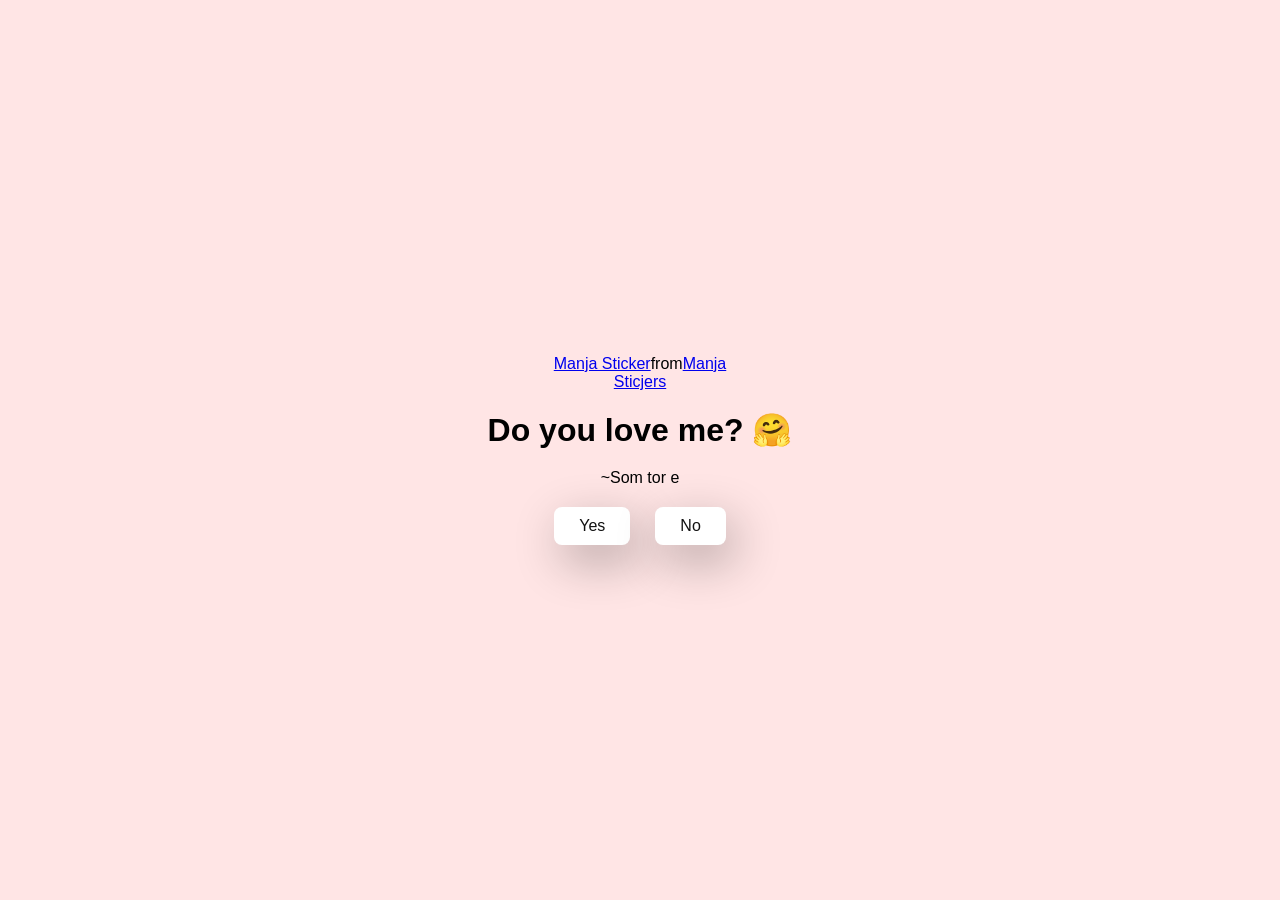
<file: index.html>
<!DOCTYPE html>
<html lang="en">

<head>
    <meta charset="UTF-8">
    <meta name="viewport" content="width=device-width, initial-scale=1.0">
    <title>Ask Her Out</title>
    <link rel="stylesheet" href="style.css">
</head>

<body>
    <div class="container">
        <div class="tenor-gif-embed" data-postid="22885016" data-share-method="host" data-aspect-ratio="1.04918"
            data-width="100%">
            <a href="https://tenor.com/view/manja-gif-22885016">Manja Sticker</a>from<a
                href="https://tenor.com/search/manja-stickers">Manja Sticjers</a>
        </div>
        <script type="text/javascript" async src="https://tenor.com/embed.js"></script>
        <h1>Do you love me? 🤗</h1>
        <p>~Som tor e</p>

        <div class="btn">
            <a href="yes.html">Yes</a>
            <a href="no1.html">No</a>
        </div>
    </div>
</body>

</html>
</file>
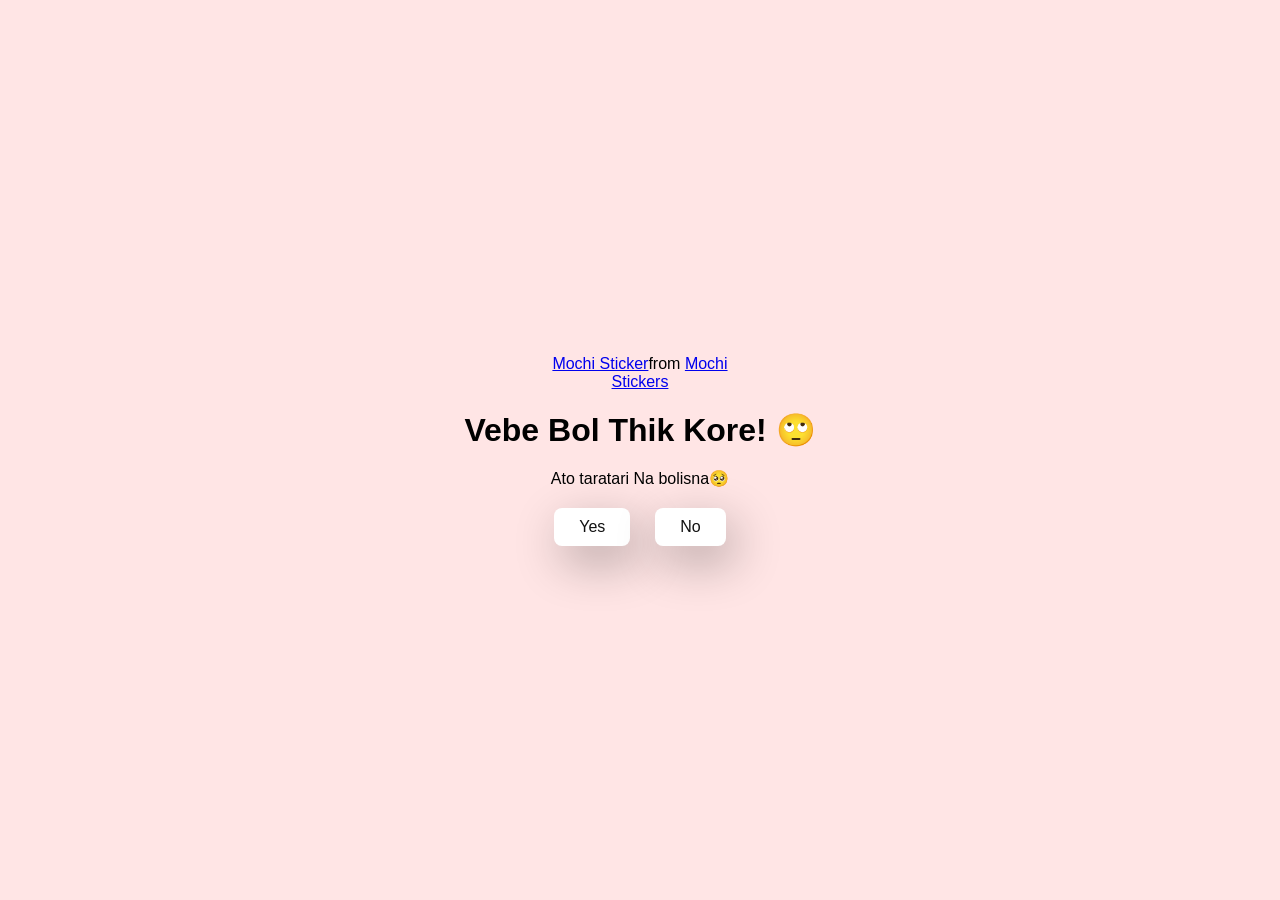
<file: no1.html>
<!DOCTYPE html>
<html lang="en">

<head>
    <meta charset="UTF-8">
    <meta name="viewport" content="width=device-width, initial-scale=1.0">
    <title>Ask Her Out</title>
    <link rel="stylesheet" href="style.css">
</head>

<body>
    <div class="container">
        <div class="tenor-gif-embed" data-postid="22050818" data-share-method="host" data-aspect-ratio="1"
            data-width="100%">
            <a href="https://tenor.com/view/mochi-gif-22050818">Mochi Sticker</a>from
            <a href="https://tenor.com/search/mochi-stickers">Mochi Stickers</a>
        </div>
        <script type="text/javascript" async src="https://tenor.com/embed.js"></script>
        <h1>Vebe Bol Thik Kore! 🙄</h1>
        <p>Ato taratari Na bolisna🥺</p>
        <div class="btn">
            <a href="yes.html">Yes</a>
            <a href="no2.html">No</a>
        </div>
    </div>
</body>

</html>
</file>
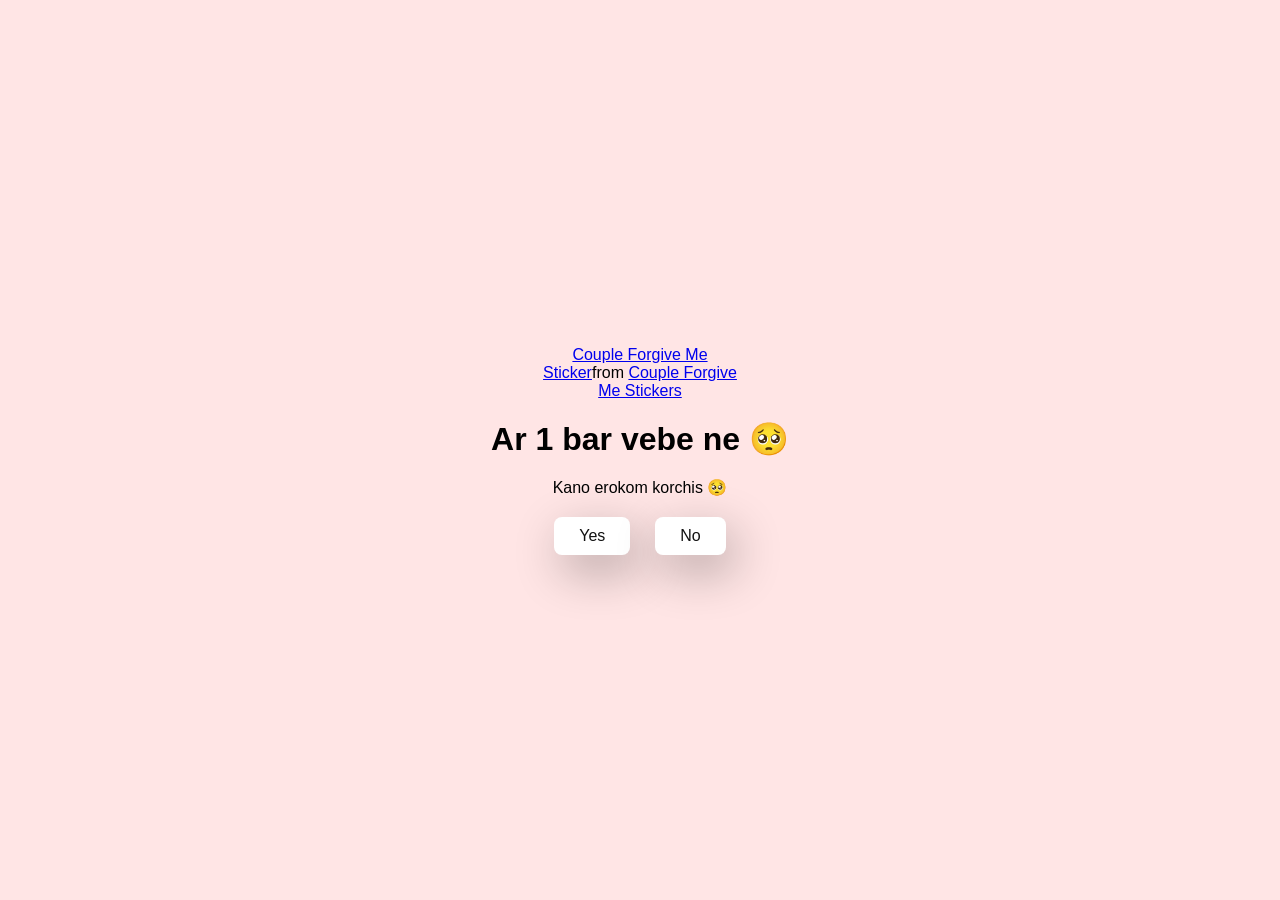
<file: no2.html>
<!DOCTYPE html>
<html lang="en">

<head>
    <meta charset="UTF-8">
    <meta name="viewport" content="width=device-width, initial-scale=1.0">
    <title>Ask Her Out</title>
    <link rel="stylesheet" href="style.css">
</head>

<body>
    <div class="container">
        <div class="tenor-gif-embed" data-postid="15195810" data-share-method="host" data-aspect-ratio="1"
            data-width="100%">
            <a href="https://tenor.com/view/couple-forgive-me-asking-for-forgiveness-begging-crying-gif-15195810">Couple
                Forgive Me Sticker</a>from
            <a href="https://tenor.com/search/couple-stickers">Couple Forgive Me Stickers</a>
        </div>
        <script type="text/javascript" async src="https://tenor.com/embed.js"></script>

        <h1>Ar 1 bar vebe ne 🥺</h1>
        <p>Kano erokom korchis 🥺</p>

        <div class="btn">
            <a href="yes.html">Yes</a>
            <a href="no3.html">No</a>
        </div>
    </div>
</body>

</html>
</file>
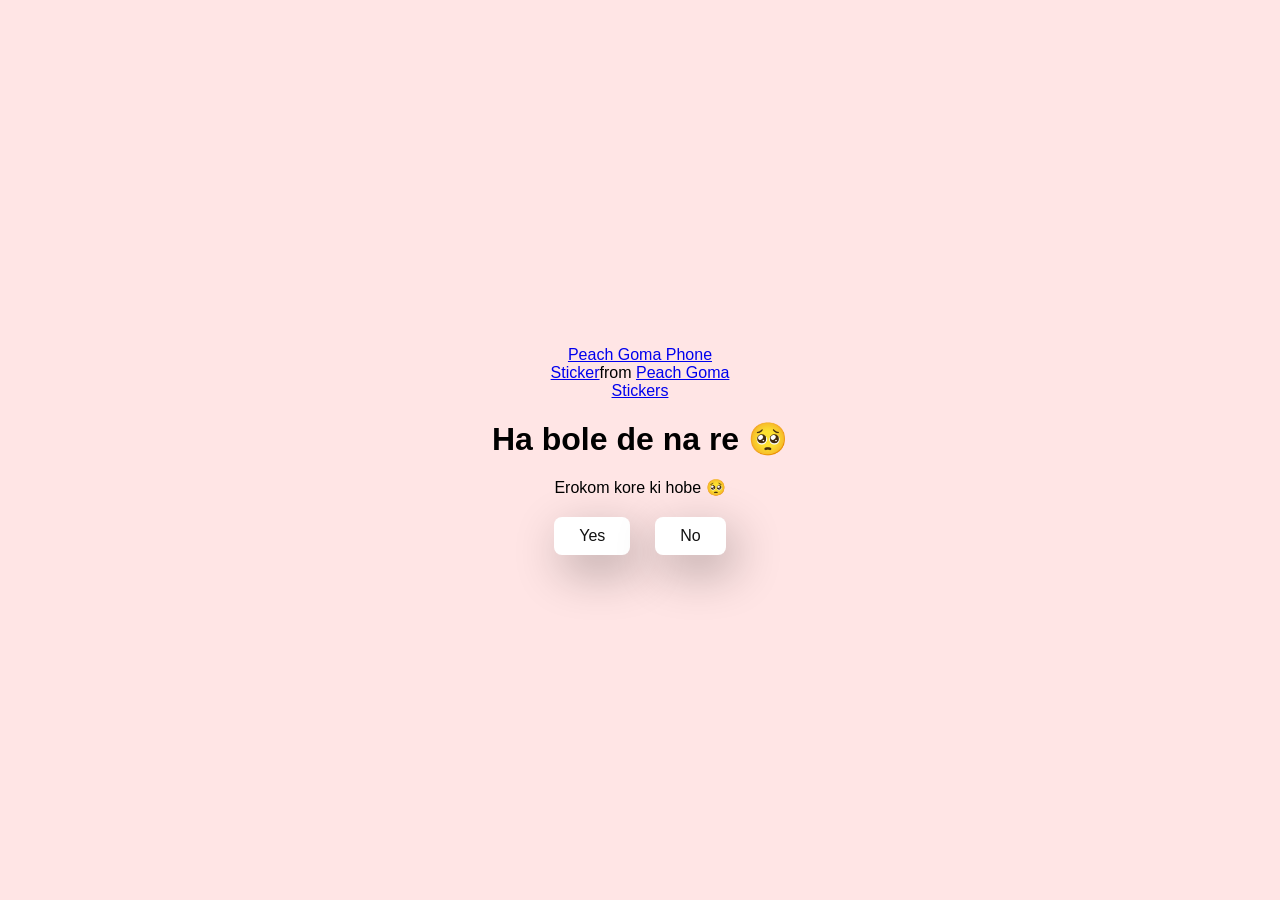
<file: no3.html>
<!DOCTYPE html>
<html lang="en">

<head>
    <meta charset="UTF-8">
    <meta name="viewport" content="width=device-width, initial-scale=1.0">
    <title>Ask Her Out</title>
    <link rel="stylesheet" href="style.css">
</head>

<body>
    <div class="container">
        <div class="tenor-gif-embed" data-postid="15974530976611222074" data-share-method="host" data-aspect-ratio="1.26923"
            data-width="100%">
            <a
                href="https://tenor.com/view/couple-forgive-me-asking-for-forgiveness-begging-crying-gif-15974530976611222074">Peach
                Goma Phone Sticker</a>from
            <a href="https://tenor.com/search/peach+goma-stickers">Peach Goma Stickers</a>
        </div>
        <script type="text/javascript" async src="https://tenor.com/embed.js"></script>

        <h1>Ha bole de na re 🥺</h1>
        <p>Erokom kore ki hobe 🥺</p>

        <div class="btn">
            <a href="yes.html">Yes</a>
            <a href="#" id="move-random">No</a>
        </div>
    </div>

    <script src="script.js"></script>
</body>

</html>
</file>
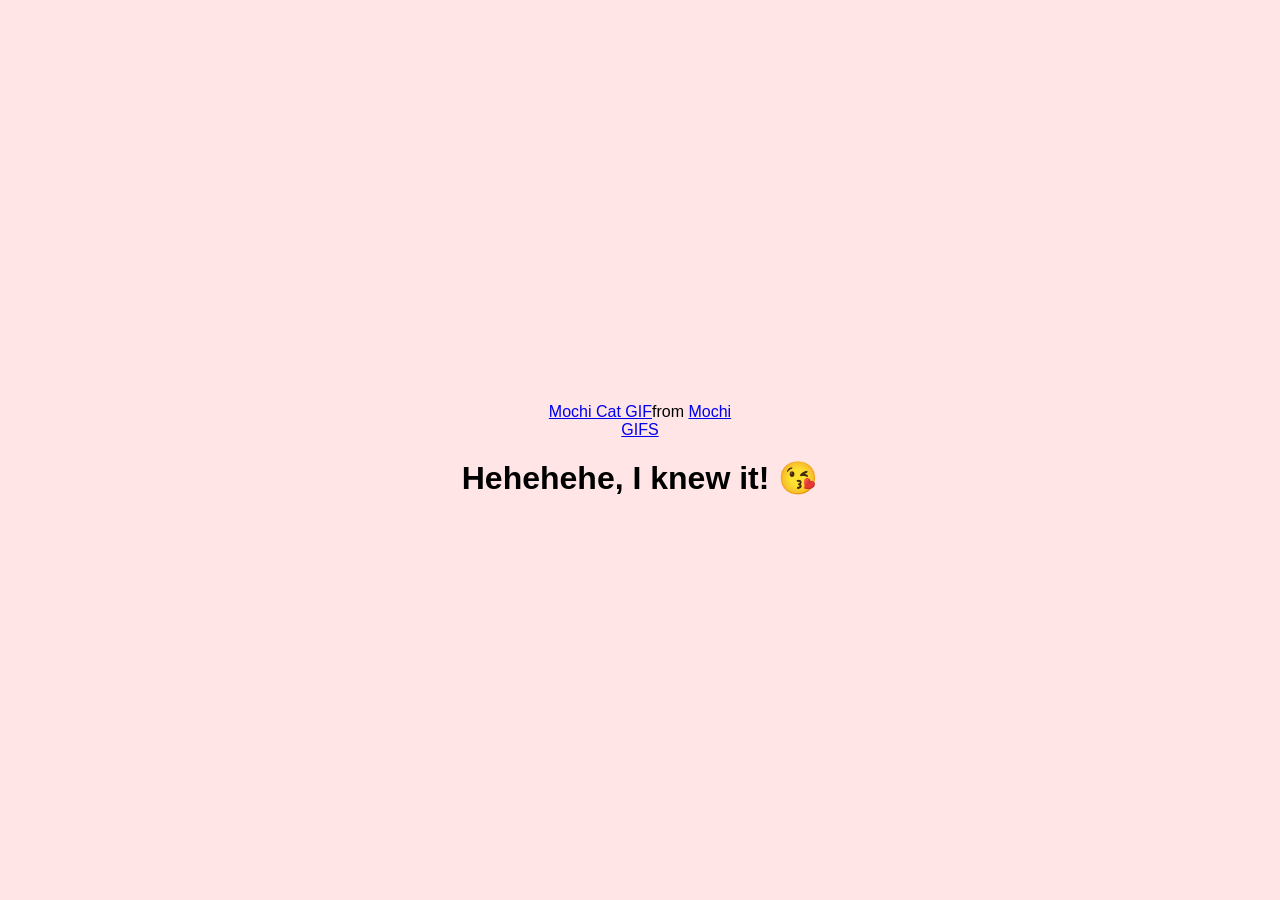
<file: yes.html>
<!DOCTYPE html>
<html lang="en">

<head>
    <meta charset="UTF-8">
    <meta name="viewport" content="width=device-width, initial-scale=1.0">
    <title>Ask Her Out</title>
    <link rel="stylesheet" href="style.css">
</head>

<body>
    <div class="container">
        <div class="tenor-gif-embed" data-postid="253027946666209433" data-share-method="host" data-aspect-ratio="1.37853"
            data-width="100%">
            <a
                href="https://tenor.com/view/mochi-cat-mochi-and-goma-goma-and-peach-mochi-mochi-peach-cat-gif-gif-253027946666209433">Mochi Cat GIF</a>from
            <a href="https://tenor.com/search/mochi-stickers">Mochi GIFS</a>
        </div>
        <script type="text/javascript" async src="https://tenor.com/embed.js"></script>

        <h1>Hehehehe, I knew it! 😘</h1>
    </div>
</body>

</html>
</file>
<file: style.css>
* {
    margin: 0;
    padding: 0;
    box-sizing: border-box;
    font-family: sans-serif;
}

body {
    width: 100%;
    min-height: 100vh;
    display: flex;
    justify-content: center;
    align-items: center;
    background-color: #ffe5e5;
}

.container {
    display: flex;
    flex-direction: column;
    text-align: center;
    align-items: center;
    gap: 20px;
    max-width: 500px;
    margin: 20px;
}

.container .tenor-gif-embed {
    max-width: 200px;
}

.container .btn{
    display: flex;
    gap: 25px;
}

.btn a {
    text-decoration: none;
    color: #111;
    background: #fff;
    padding: 10px 25px;
    border-radius: 8px;
    box-shadow: 0.5rem 1rem 3rem hsl(0, 0%, 0%, 0.3);
}
</file>
